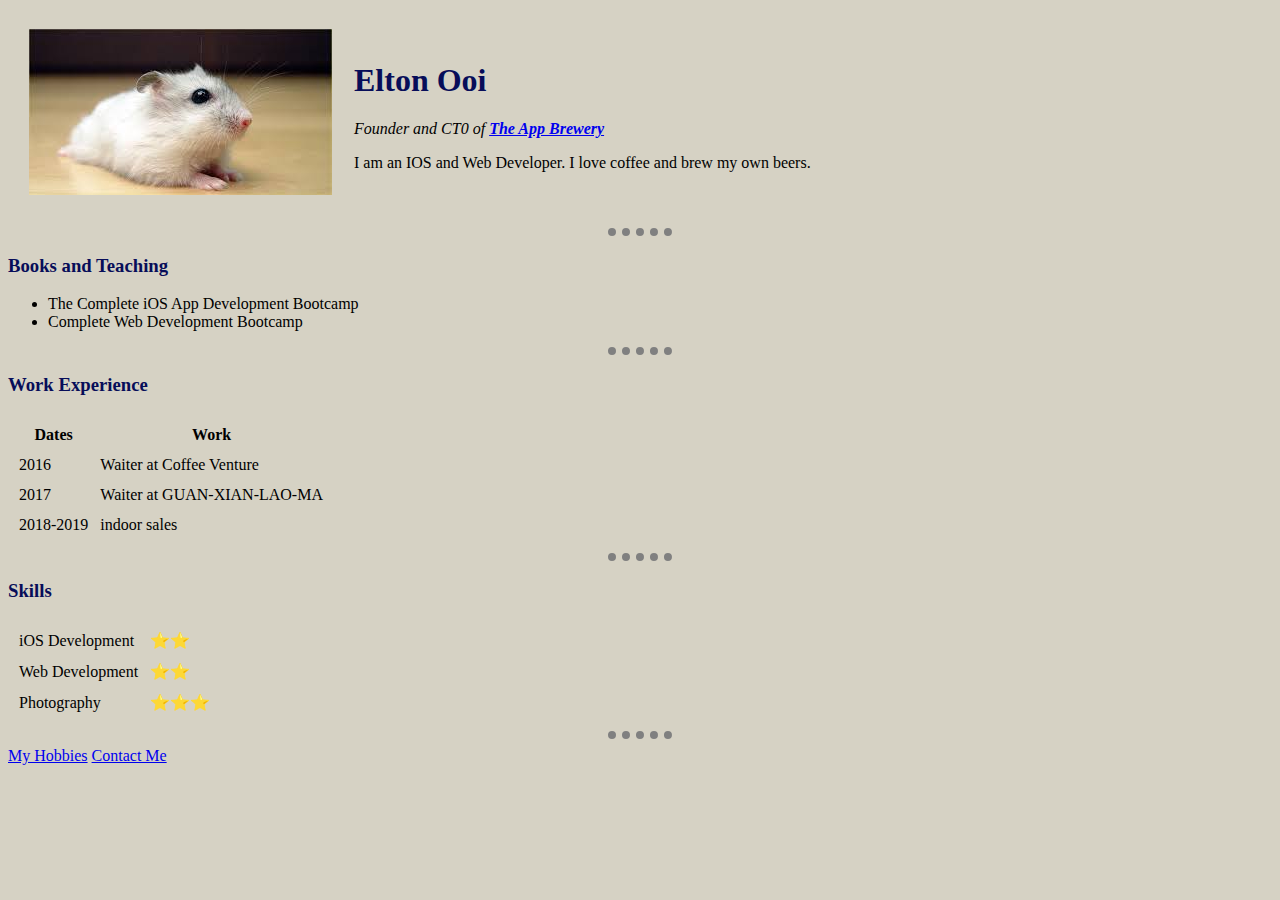
<file: index.html>
<!DOCTYPE html>
<html lang="en">
    <head>
        <meta charset="UTF-8">
        <title>Elton's Personal Site</title>
        <link rel="stylesheet" href="css/styles.css">

    </head>

    <body>
        <table cellspacing="20">
            <tr>
                <td><img src="[data-uri]" alt="Profile Picture"></td>
                <td><h1>Elton Ooi</h1>
                    <p><em>Founder and CT0 of <strong><a href="https://www.appbrewery.co/">The App Brewery</a></strong></em></p>
                    <p>I am an IOS and Web Developer. I love coffee and brew my own beers.</p>
                </td>
            </tr>
        </table>
        <hr>
        <h3>Books and Teaching</h3>
        <ul>
            <li>The Complete iOS App Development Bootcamp</li>
            <li>Complete Web Development Bootcamp</li>
        </ul>
        <hr>
        <h3>Work Experience</h3>
        <table cellspacing="10">
            <thead>
                <tr>
                    <th>Dates</th>
                    <th>Work</th>
                </tr>
            </thead>
            <tbody>
                <tr>
                    <td>2016</td>
                    <td>Waiter at Coffee Venture</td>
                </tr>
                <tr>
                    <td>2017
                    <td>Waiter at GUAN-XIAN-LAO-MA</td>
                </tr>
                <tr>
                    <td>2018-2019</td>
                    <td>indoor sales</td>
                </tr>
            </tbody>
            <tfoot></tfoot>
        </table>
        <hr>
        <h3>Skills</h3>
        <table cellspacing="10">
            <tr>
                <td>iOS Development</td>
                <td>⭐⭐</td>
            </tr>
            <tr>
                <td>Web Development</td>
                <td>⭐⭐</td>
            </tr>
            <tr>
                <td>Photography</td>
                <td>⭐⭐⭐</td>
            </tr>
        </table>
        <hr>
        <a href="hobbies.html">My Hobbies</a>
        <a href="contactme.html">Contact Me</a>
    </body>
</html>
</file>
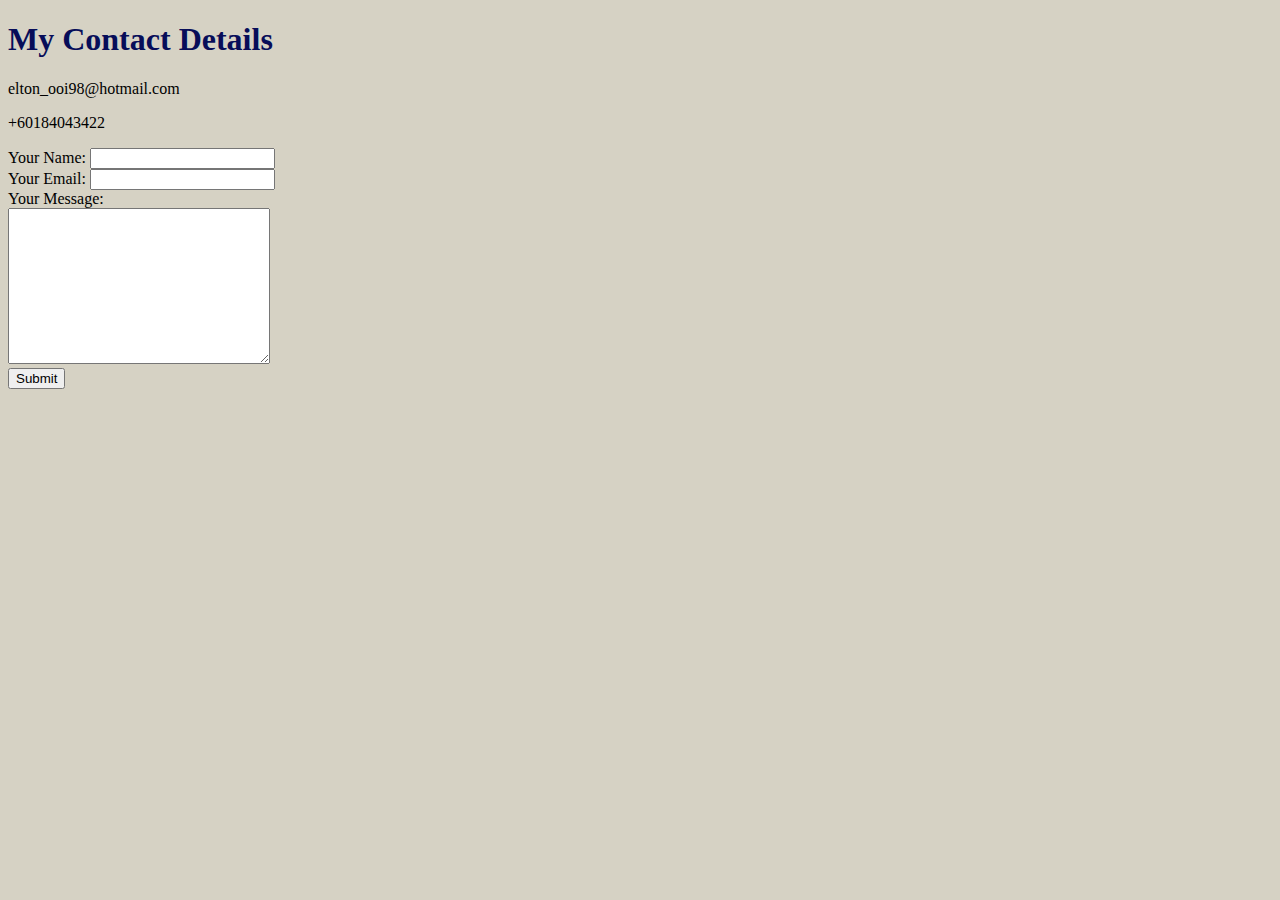
<file: contactme.html>
<!DOCTYPE html>
<html lang="en">
    <head>
        <meta charset="UTF-8">
        <title>Contact Me</title>
        <link rel="stylesheet" href="css/styles.css">

    </head>
    <body>
        <h1>My Contact Details</h1>
        <p>elton_ooi98@hotmail.com</p>
        <p>+60184043422</p>

    <form class="" action="mailto:splendens98@gmail.com" method="post" enctype="text/plain">
        <label>Your Name:</label>
        <input type="text" name="yourName"><br>
        <label>Your Email:</label>
        <input type="email" name="yourEmail"><br>
        <label>Your Message:</label><br>
        <textarea name="yourMessage" rows="10" cols="30"></textarea><br>
        <input type="submit">
    </form>


    </body>
</html>
</file>
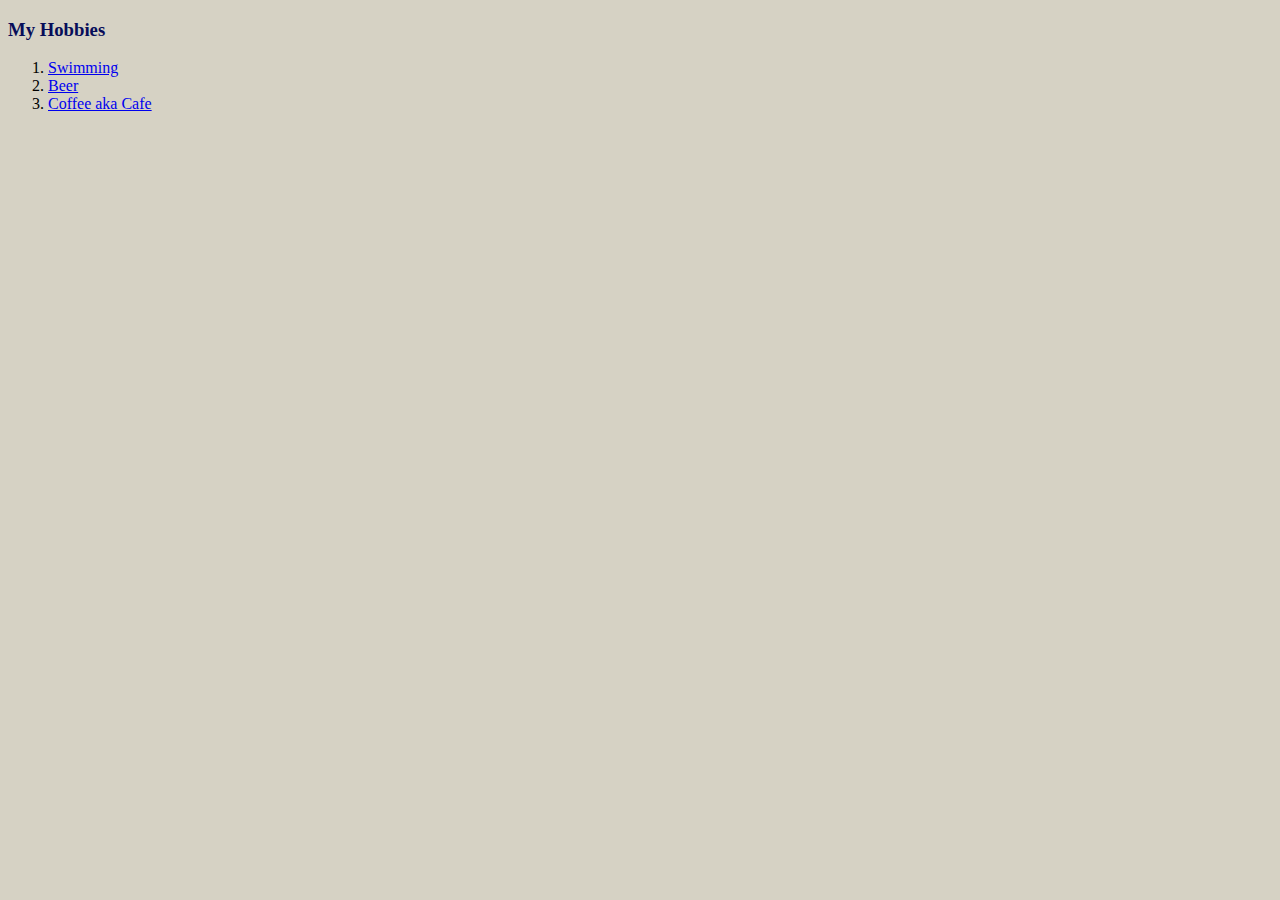
<file: hobbies.html>
<!DOCTYPE html>
<html lang="en">
    <head>
        <meta charset="UTF-8">
        <title>My Hobbies</title>
        <link rel="stylesheet" href="css/styles.css">

    </head>
    <body>
    <h3>My Hobbies</h3>
    <ol>
        <li><a href="#">Swimming</a></li>
        <li><a href="#">Beer</a></li>
        <li><a href="#">Coffee aka Cafe</a></li>
    </ol>

    </body>
</html>
</file>
<file: css/styles.css>
body{
    background-color: #d6d2c4;
}

hr{
    border-style: none;
    border-top-style:dotted;
    border-color: grey;
    border-width: 8px;
    width: 5%
}

h3,h1{
    color:#070d59;
}
</file>
